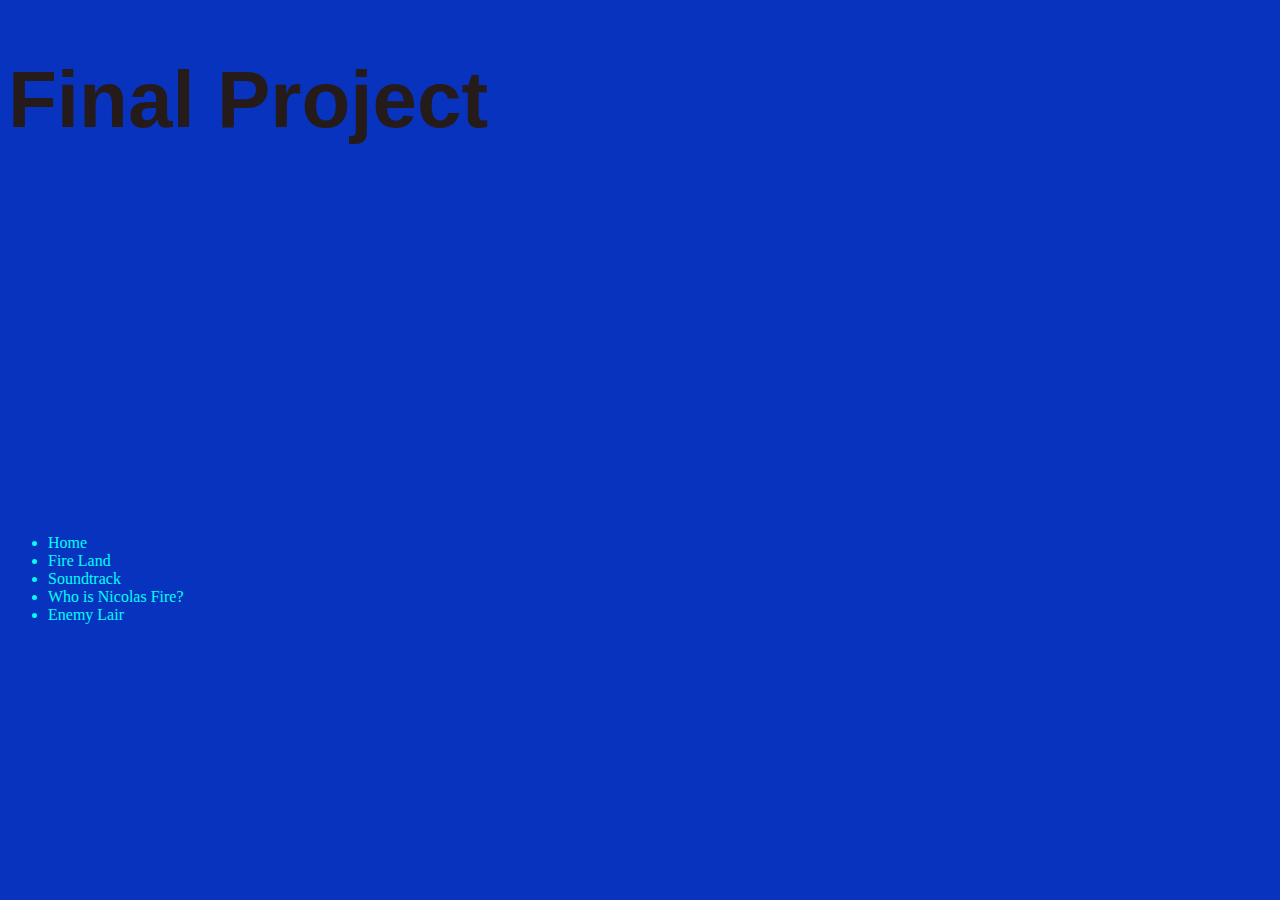
<file: finalproject.html>
<!DOCTYPE html>
<html>
<head>
	<meta charset="utf-8">
	<title>Final Project</title>
      <link rel="stylesheet" type="text/css" href="styles.css">
</head>
<body>
	<h1>Final Project </h1>
<iframe width="560" height="315" src="https://www.youtube.com/embed/Q-OIJYsuiJQ" title="YouTube video player" frameborder="0" allow="accelerometer; autoplay; clipboard-write; encrypted-media; gyroscope; picture-in-picture" allowfullscreen></iframe>
       <ul>
              <li><a href="index.html">Home</a></li>
              <li><a href="place.html">Fire Land</a></li>
              <li><a href="sounds.html">Soundtrack</a></li>
              <li><a href="description.html">Who is Nicolas Fire?</a></li>
              <li><a href="powers.html">Enemy Lair</a></li>
       </ul>
</body>
</html>
</file>
<file: styles.css>
body {background-color: #0833BE;}
h1 {color: #261B1B; font-family: Helvetica; font-size: 80px;}
p {color: #FEFEFE ; font-family: fantasy; font-size: 50px;} 
img {margin-left: 100px;border-color: #010B7E ;border-style: solid;}
ul{color: #00FFF7;}
a {color: #00FFF7;text-decoration: none;}
a:hover {color: darkred;text-decoration: underline;}
</file>
